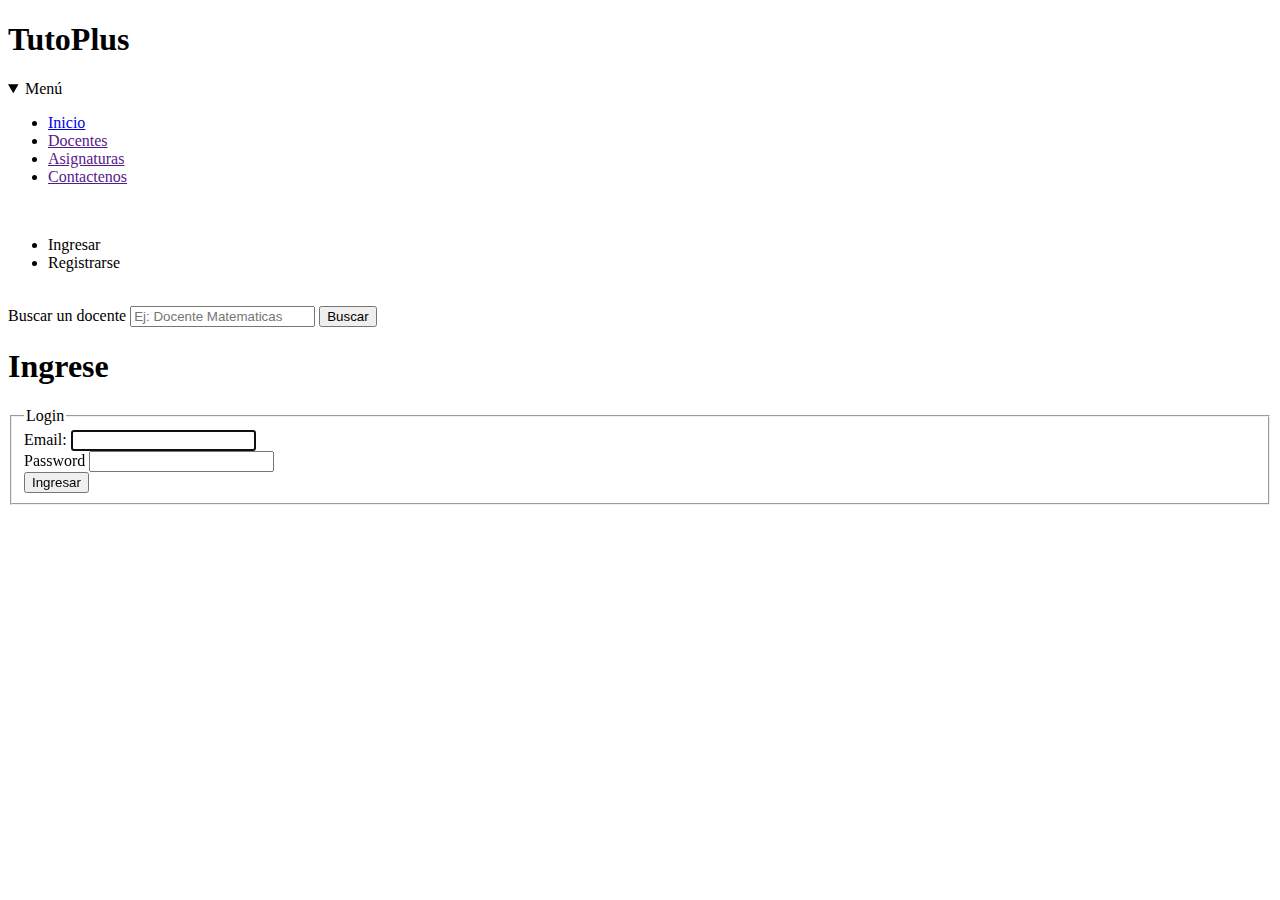
<file: log_in.html>
<!DOCTYPE html>
<html lang="es">
<head>
    <meta charset="UTF-8">
    <meta name="viewport" content="width=device-width, initial-scale=1.0">
    <meta http-equiv="X-UA-Compatible" content="ie=edge">
    <title>Login: Ingresa para encontrar a los mejores docentes</title>
</head>
<body>
        <header class="cabecera">
                <h1>TutoPlus</h1>
                <nav>
                    <details open>
                        <summary>Menú</summary>
                        <ul>
                            <li> <a href="https://www.google.com">Inicio </a></li>
                            <li> <a href="">Docentes</a></li>
                            <li> <a href="">Asignaturas</a></li>
                            <li> <a href="">Contactenos</a></li>
                        </ul>
                    </details>
                </nav>
                <br>
        
                <nav class="ingreso">
                    <ul>
                            <li>Ingresar</li>
                            <li>Registrarse</li>
                    </ul>
                </nav>
                <br>
                <form action="">
                <label for="busqueda">Buscar un docente</label>
                <input type="search" name="busqueda"  placeholder="Ej: Docente Matematicas">
                <input type="submit" value="Buscar">
                    </form>
             </header>
             <section>
             <article>
                 <h1>Ingrese</h1>
                <form action="">
                 <fieldset>
                     <legend>Login</legend>
                      <label for="email">Email:  </label>
                      <input type="email" name="email" autofocus required>
                      <br>
                      <label for="pass">Password</label>
                      <input type="password" name="pass" required>
                      <br>
                      <input type="submit" value="Ingresar">  
                 </fieldset>
                 </form>
             </article>

             </section>
    
</body>
</html>
</file>
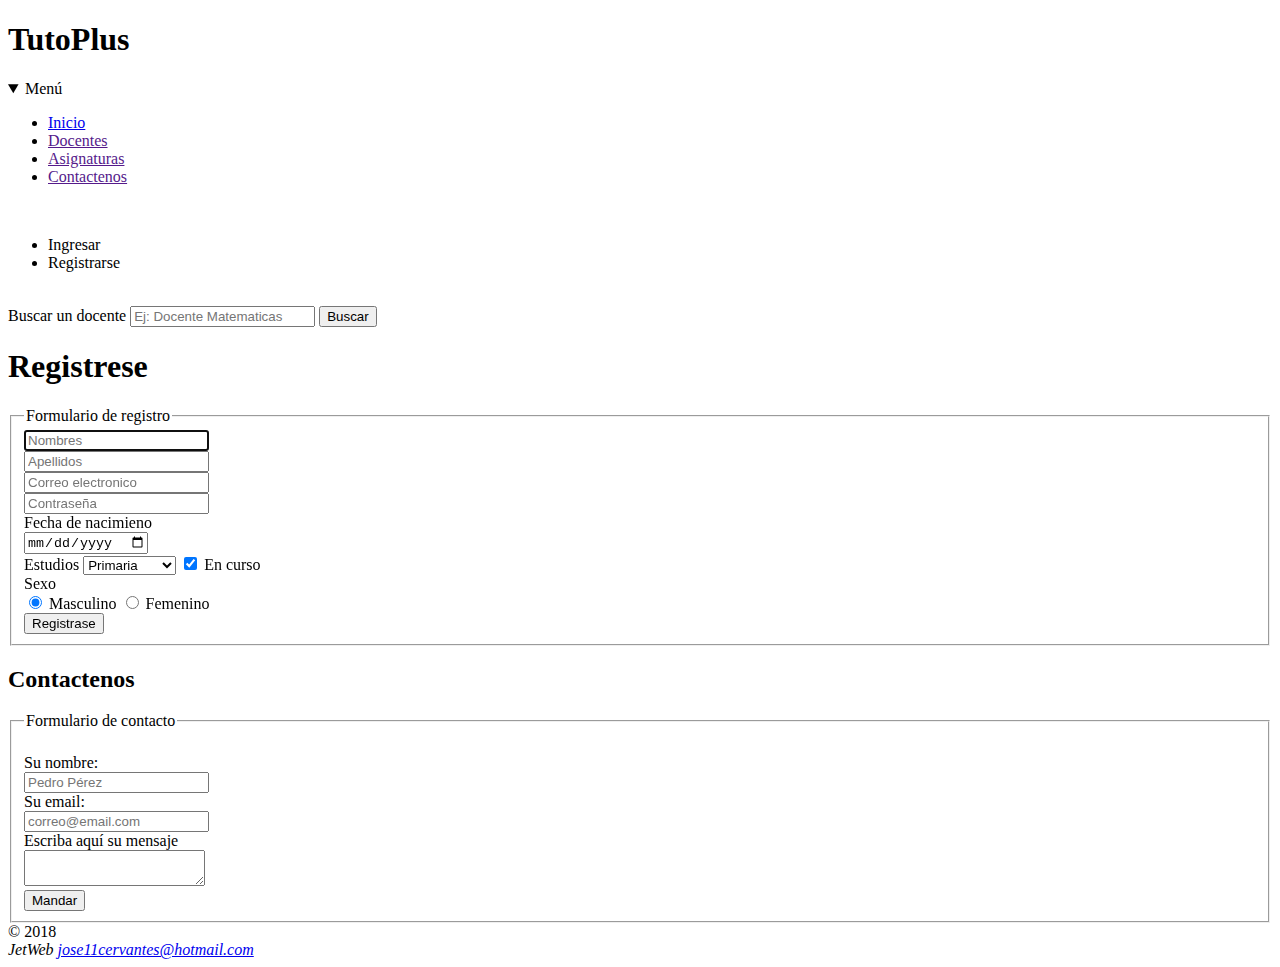
<file: registro.html>
<!DOCTYPE html>
<html lang="es">
<head>
    <meta charset="UTF-8">
    <meta name="viewport" content="width=device-width, initial-scale=1.0">
    <meta http-equiv="X-UA-Compatible" content="ie=edge">
    <title>Registrese</title>
</head>
<body>
        <header class="cabecera">
                <h1>TutoPlus</h1>
                <nav>
                    <details open>
                        <summary>Menú</summary>
                        <ul>
                            <li> <a href="https://www.google.com">Inicio </a></li>
                            <li> <a href="">Docentes</a></li>
                            <li> <a href="">Asignaturas</a></li>
                            <li> <a href="">Contactenos</a></li>
                        </ul>
                    </details>
                </nav>
                <br>
        
                <nav class="ingreso">
                    <ul>
                            <li>Ingresar</li>
                            <li>Registrarse</li>
                    </ul>
                </nav>
                <br>
                <form action="">
                <label for="busqueda">Buscar un docente</label>
                <input type="search" name="busqueda" placeholder="Ej: Docente Matematicas">
                <input type="submit" value="Buscar">
                    </form>
             </header>
             <section>
                 <article>
                     <h1>Registrese</h1>

                 <form action="">
                 <fieldset>
                     <legend>Formulario de registro</legend>
                    
                    <input type="text" pattern="[A-Za-z]" title="El campo contiene caracteres invalidos" autofocus placeholder="Nombres" required>
                    <br>
                    <input type="text"  pattern="[A-Za-z]" title="El campo contiene caracteres invalidos" placeholder="Apellidos" required>
                    <br>
                    <input type="email" placeholder="Correo electronico" required>
                    <br>
                    <input type="password" placeholder="Contraseña" required>
                   <br>
                    <label for="fecha_nacimiento">Fecha de nacimieno</label>
                    <br>
                    <input type="date" name="fecha_nacimiento" required>
                    <br>
                    <label for="estudio">Estudios</label>
                    <select name="estudio" required>Estudios
                        <option value="primaria">Primaria</option>
                        <option value="secundaria">Secundaria</option>
                        <option value="universidad">Universidad</option>
                    </select>
                    <input type="checkbox" name="estadoEstudios" checked>
                    <label for="estadoEstudios">En curso</label>
                    <br>
                   <label for="sexo">Sexo</label>
                    <br>
                    <input type="radio" name="sexo" value="1" checked> Masculino
                    <input type="radio" name="sexo" value="2"> Femenino
                    <br>
                    <input type="submit" value="Registrase">

                    
                 </fieldset>
                </form>
                </article>
             </section>
             <footer>    
                    <h2>Contactenos</h2>
                    <form action="">
                        <fieldset>
                            <legend>Formulario de contacto</legend>
                        <br>
                        <label for="nombre">Su nombre: </label>
                        <br>
                        <input type="text" name="nombre" autocomplete="off" placeholder="Pedro Pérez" required> 
                        <br>
                        <label for="correo">Su email: </label>
                        <br>
                        <input type="email" name="correo" placeholder="correo@email.com" required>
                        <br>
                        <label for="mensaje"> Escriba aquí su mensaje</label>
                        <br>
                        <textarea placeholder="coloque su mensaje aquí" name="mensaje" required > </textarea>
                        <br>
                        <input type="submit" value="Mandar">
                    </fieldset>
                    </form>
            
                    &copy; 2018
                    <address>
                        JetWeb <a href="mailto:jose11cervantes@hotmail.com">jose11cervantes@hotmail.com</a>
                    </address>
                </footer>
</body>
</html>
</file>
